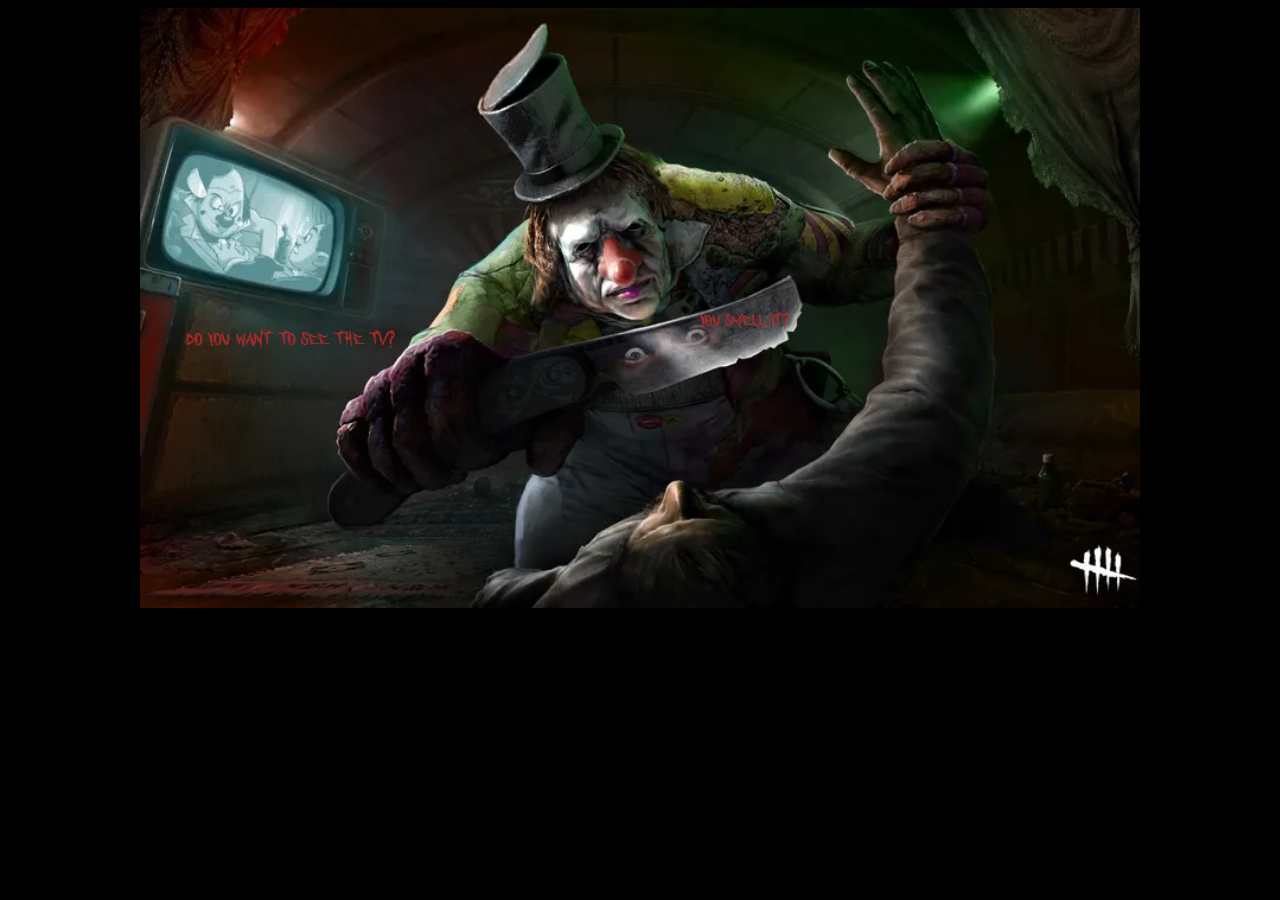
<file: HALLOWEEN/index.html>
<!DOCTYPE html>
<html lang="en">
<head>
    <meta charset="UTF-8">
    <meta name="viewport" content="width=device-width, initial-scale=1.0">
    <title>ClownParty</title>
    <link rel="stylesheet" href="./css/halloween.css">
    <link rel="short icon" href="./img/payasofavicon.png" type="image/x-ixon">
    <script src="./js/halloween.js"></script>
</head>
<body>
    <div id="scenario">

        <img id="clowntv" src="./img/tvclown.gif" alt="">
        <div id="tv" onmouseover="show('clowntv');sound('clowntvsound')" onmouseout="hide('clowntv');silence('clowntvsound')">
        </div>

        <img id="clownnose" src="./img/clown-pennywise.gif" alt="">
        <div id="nose" onmouseover="show('clownnose');sound('clownnosesound')" onmouseout="hide('clownnose');silence('clownnosesound')">
        </div>

        <img id="hatimg" src="./img/scary-clown-red.gif" alt="">
        <div id="hat" onmouseover="show('hatimg');sound('hatsound')" onmouseout="hide('hatimg');silence('hatsound')">
        </div>

        <audio id="clowntvsound">
            <source src="./sound/scary-creaking-knocking-wood-6103.mp3" type="audio/mp3">
        </audio>
        <audio id="clownnosesound">
            <source src="./sound/circus-11794.mp3" type="audio/mp3">
        </audio>
        <audio id="hatsound">
            <source src="./sound/evil-shreik-45560.mp3" type="audio/mp3">
        </audio>

        <p id="tvtext">Do you want to see the TV?</p>
        <p id="nosetext">You smell it?</p>
        <p id="hattext">That hat is suspicious! JEJEJEJE</p>


    </div>
</body>
</html>
</file>
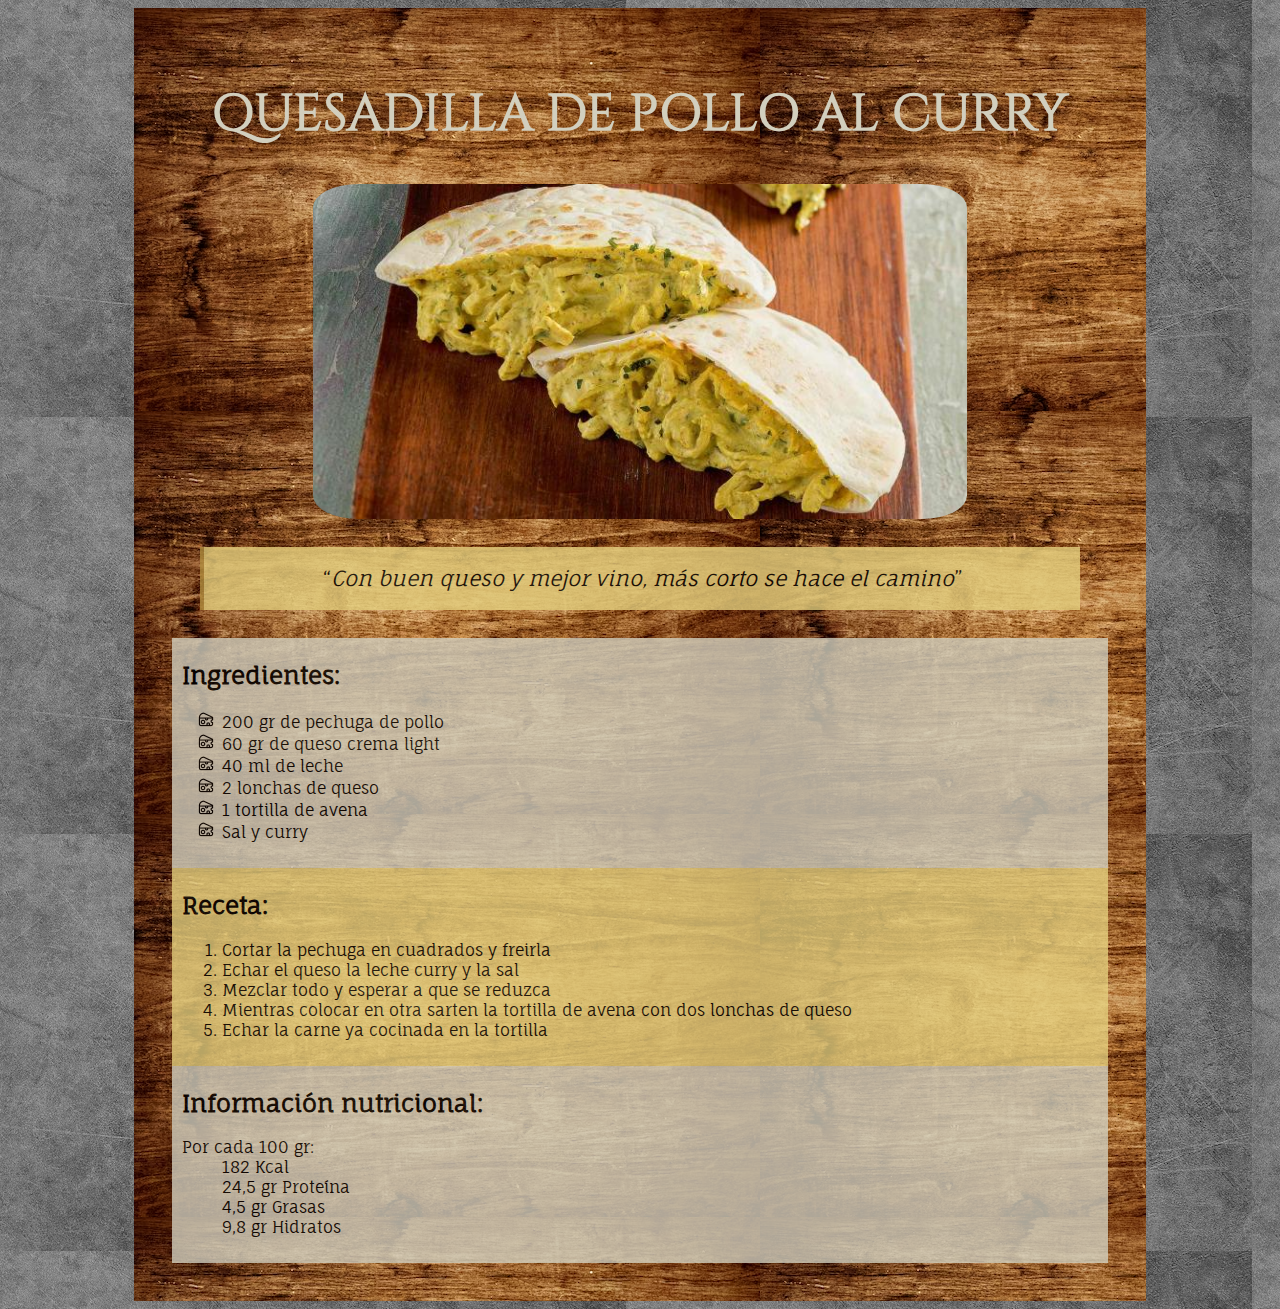
<file: RECETA/quesadilla.html>
<!DOCTYPE html>
<html lang="en">
<head>
    <meta charset="UTF-8">
    <meta name="viewport" content="width=device-width, initial-scale=1.0">
    <title>Quesadilla de pollo al curry</title>
    <link rel="stylesheet" href="./css/quesadilla.css">
    <link rel="short icon" href="./img/queso.png" type="image/x-ixon">
</head>
<body>
    <div id="wrapper">
        <h1 id="titulo">QUESADILLA DE POLLO AL CURRY</h1>
        <img src="./img/quesadilla.jpg" alt="QUESADILLA DE POLLO AL CURRY">
        <div id="cita"><q><i>Con buen queso y mejor vino, más corto se hace el camino</i></q>
        </div>
        <div id="ingredientes">
            <h2>Ingredientes:</h2>
            <ul>
                <li>200 gr de pechuga de pollo</li>
                <li>60 gr de queso crema light</li>
                <li>40 ml de leche</li>
                <li>2 lonchas de queso</li>
                <li>1 tortilla de avena</li>
                <li>Sal y curry</li>
            </ul>
        </div>
        <div id="receta">
            <h2>Receta:</h2>
            <ol>
                <li>Cortar la pechuga en cuadrados y freirla</li>
                <li>Echar el queso la leche curry y la sal</li>
                <li>Mezclar todo y esperar a que se reduzca</li>
                <li>Mientras colocar en otra sarten la tortilla de avena con dos lonchas de queso</li>
                <li>Echar la carne ya cocinada en la tortilla</li>
            </ol>
        </div>
        <div id="nutricional">
            <h2>Información nutricional:</h2>
            <dl>
            <dt>Por cada 100 gr:</dt> 
            <dd>182 Kcal</dd>
            <dd>24,5 gr Proteína</dd>
            <dd>4,5 gr Grasas</dd>
            <dd>9,8 gr Hidratos</d>
            </dl>
        </div>
    </div>
</body>
</html>
</file>
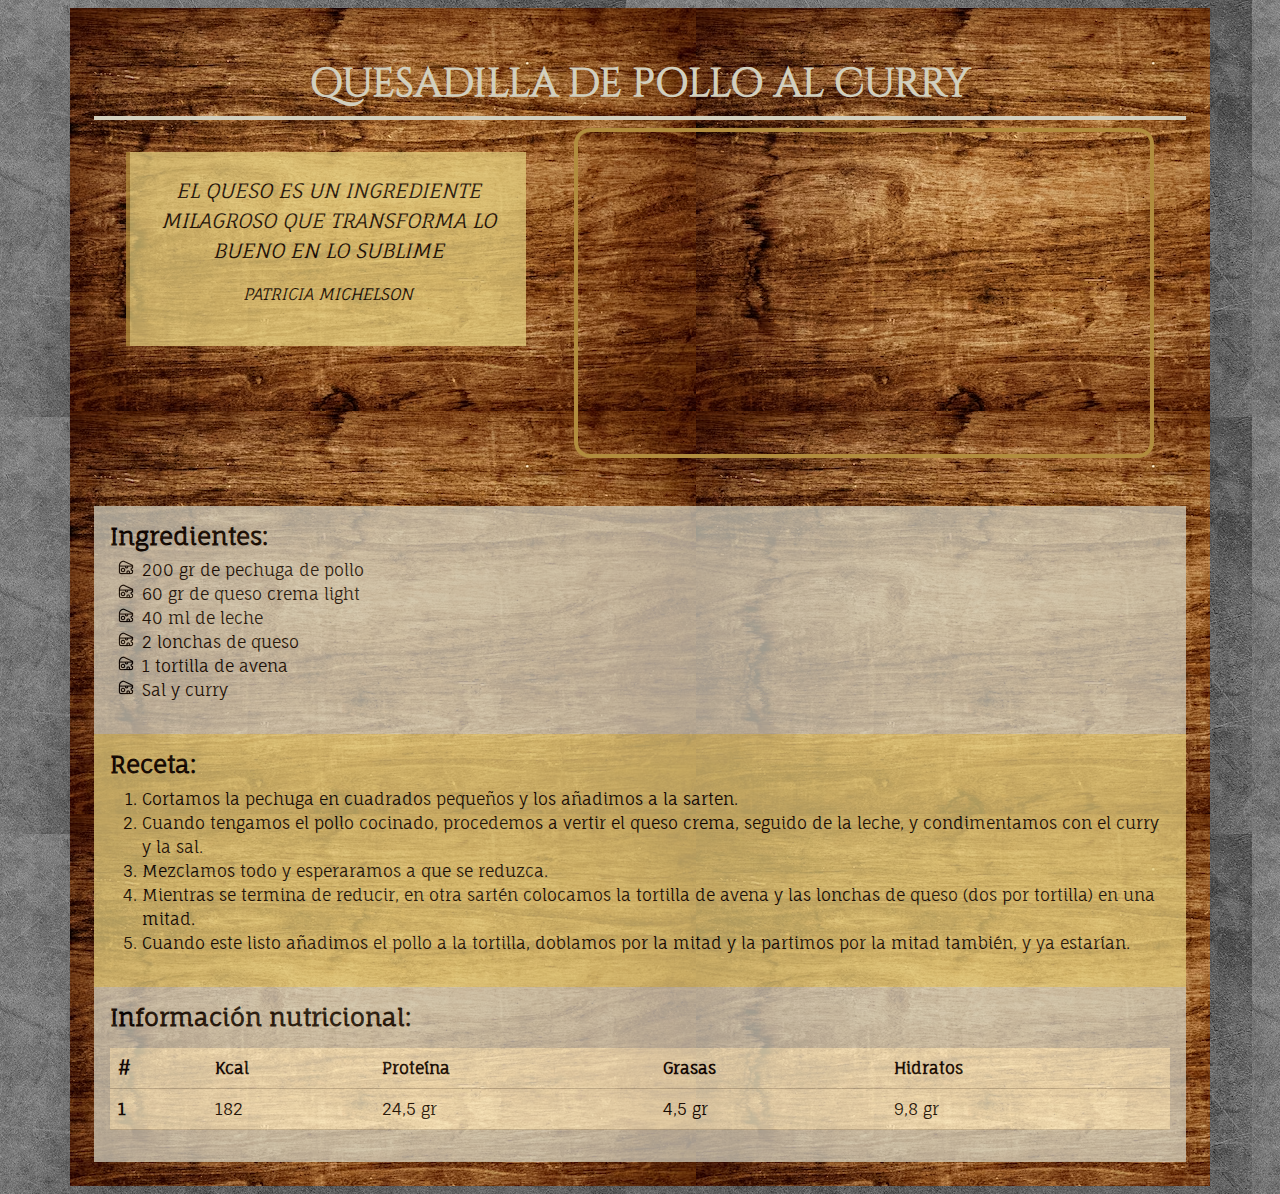
<file: RECETABOOTSTRAP/quesadillab.html>
<!DOCTYPE html>
<html lang="en">
<head>
    <meta charset="UTF-8">
    <meta name="viewport" content="width=device-width, initial-scale=1.0">
    <title>Quesadilla de pollo al curry</title>
    <link rel="stylesheet" href="https://cdn.jsdelivr.net/npm/bootstrap@5.3.2/dist/css/bootstrap.min.css">
    <link rel="stylesheet" href="./css/mystylereceta.css">
    <link rel="short icon" href="./img/queso.png" type="image/x-ixon">
</head>
<body class="text-black font-style-text m-2">
    <div id="wrapper" class="container w-mb-100 m-auto p-4 shadow-lg">
        <h1 id="titulo" class="fs-titulo fw-bold mt-6 p-2 text text-center text-mysecondary-color border-bottom border-4 border-mysecondary">QUESADILLA DE POLLO AL CURRY</h1>
        <div class="row g-5 mb-5 ms-2 me-2">
            <div class="col-12 col-md-5">
                <figure class="text-center fs-6 text p-4 mt-4 bg-myprimary-color border-start border-mytertiary border-4 opacity-75">
                    <blockquote class="blockquote">
                        <p class="fst-italic fw-normal">EL QUESO ES UN INGREDIENTE MILAGROSO QUE TRANSFORMA LO BUENO EN LO SUBLIME</p>
                    </blockquote>
                    <figcaption class="blockquote">
                        <p class="fst-italic fw-normal text-black fw-light fs-6">PATRICIA MICHELSON</p>
                    </figcaption>
                </figure>
            </div>
            <div class="col-12 col-md-7">
                <div id="video" class="ratio ratio-16x9 d-block m-auto w-100 border border-4 border-mytertiary rounded-4">
                <iframe src="https://www.youtube.com/embed/qaoKiH_2Fzo?si=vuRbgTdt5kxpuOZ7" title="YouTube video player" allow="accelerometer; autoplay; clipboard-write; encrypted-media; gyroscope; picture-in-picture; web-share" allowfullscreen class="rounded-3"></iframe>
                </div>
            </div>
        </div>
        <div id="ingredientes" class="bg-mysecondary-color opacity-75 p-3">
            <h4 class="fw-bold">Ingredientes:</h4>
            <ul>
                <li>200 gr de pechuga de pollo</li>
                <li>60 gr de queso crema light</li>
                <li>40 ml de leche</li>
                <li>2 lonchas de queso</li>
                <li>1 tortilla de avena</li>
                <li>Sal y curry</li>
            </ul>
        </div>
        <div id="receta" class="bg-myprimary-color opacity-75 p-3">
            <h4 class="fw-bold">Receta:</h4>
            <ol>
                <li>Cortamos la pechuga en cuadrados pequeños y los añadimos a la sarten.</li>
                <li>Cuando tengamos el pollo cocinado, procedemos a vertir el queso crema, seguido de la leche, y condimentamos con el curry y la sal.</li>
                <li>Mezclamos todo y esperaramos a que se reduzca.</li>
                <li>Mientras se termina de reducir, en otra sartén colocamos la tortilla de avena y las lonchas de queso (dos por tortilla) en una mitad.</li>
                <li>Cuando este listo añadimos el pollo a la tortilla, doblamos por la mitad y la partimos por la mitad también, y ya estarían.</li>
            </ol>
        </div>
        <div id="nutricional" class="bg-mysecondary-color opacity-75 p-3">
            <h4 class="fw-bold">Información nutricional:</h4>
            <div class="table-responsive-md">
                <table class="table mt-3">
                    <thead>
                        <tr class="table-warning">
                            <th scope="col">#</th>
                            <th scope="col">Kcal</th>
                            <th scope="col">Proteína</th>
                            <th scope="col">Grasas</th>
                            <th scope="col">Hidratos</th>
                        </tr>
                    </thead>
                    <tbody>
                        <tr class="table-warning">
                            <th scope="row">1</th>
                            <td>182</td>
                            <td>24,5 gr</td>
                            <td>4,5 gr</td>
                            <td>9,8 gr</td>
                        </tr>
                    </tbody>
                </table>
            </div>
        </div>
    </div>
    <script src="https://cdn.jsdelivr.net/npm/bootstrap@5.3.2/dist/js/bootstrap.bundle.min.js"></script>
</body>
</html>
</file>
<file: HALLOWEEN/css/halloween.css>
/********************** scenario **********************/

@font-face {
    font-family: fulltext;
    src: url(../font/who\ asks\ satan.ttf);
}

@keyframes animation {
    0%   {left:575px; top:230px;}
    25%  {left:990px; top:230px;}
    50%  {left:575px; top:230px;}
    75%  {left:170px; top:230px;}
    100% {left:575px; top:230px;}}

@keyframes hattext {
        from {opacity:0;
            color:black}
        to {opacity:1;
            color:brown}
}

body {background-color: black;
    font-family: fulltext;
    font-size: 1.2em;}

#scenario {width: 1000px;
    height: 600px;
    background-image: url(../img/dbd.jpg);
    margin: auto;}

#tv {width: 170px;
    height: 140px;
    position: absolute;
    border: 5px blue;
    top: 200px;
    left: 200px ;}
#tvtext {
    font-size: 1.2em;
    color: brown;
    position: absolute;
    top: 300px;
    left: 185px ;}
#clowntv {width: 170px;
    height: 140px;
    position: absolute;
    top: 150px ;
    left: 170px ;
    visibility: hidden;}

#nose {width: 70px;
    height: 70px;
    position: absolute;
    top: 225px;
    left: 575px ;}
#clownnose {width: 70px;
    height: 70px;
    position: absolute;
    top: 225px;
    left: 575px ;
    visibility: hidden;
    animation-name: animation;
    animation-duration: 4s;
    animation-iteration-count: infinite;}
#nosetext {font-size: 1.1em;
    color: brown;
    position: absolute;
    top: 285px;
    left: 700px ;}

#hat {width: 50px;
    height: 50px;
    position: absolute;
    top: 50px;
    left: 490px ;}
#hatimg {width: 1010px;
    height: 600px;
    position: absolute;
    left: 125px;
    visibility: hidden;}
#hattext {font-size: 1.2em;
    color:black;
    position: absolute;
    top: 40px;
    left: 570px;
    opacity:0;
    animation-name: hattext; 
    animation-duration: 9s;
    animation-iteration-count: infinite; }

#tvtext:hover {color:blueviolet;
}
#nosetext:hover {color:blueviolet;
}
</file>
<file: RECETA/css/quesadilla.css>
/****************************************************************/
/*                  hoja de estilo cet.html                     */
/*                  autor: Álvaro López Guerrero                */
/*                  version: 1.0                                */
/*                  fecha: 17/10/2023                           */
/****************************************************************/

@font-face {
        font-family: quesadilla;
        src: url(../font/Cinzel-Regular.ttf);}
@font-face {
        font-family: textonormal;
        src: url(../font/FaunaOne-Regular.ttf);}

/* poner SIEMPRE que utilicemos un layout complejo */
/* las medidas de ancho y alto se deben clacular del borde hacia dentro */
*{box-sizing:border-box;}

body   {background-image: url(../img/piedra.avif);
        font-family: textonormal;
        color: rgb(0, 0, 0);}

#titulo {font-family: quesadilla;
        font-size: 3.2em; /* em y rem son medidad exclusivas para texto, no usar px */
        text-align: center;
        color: rgb(210,207,190);}

#wrapper {width: 80%; /* Para width, la medida suele ser en porcentaje */
        margin: auto;
        padding: 3%;
        background-image:url(../img/madera4.avif);
        /* padding-left: 20px;
        padding-right: 20px;
        padding-bottom: 20px; */
        /* background-size: cover; */
        /* height: 90vh; */
        /* border-left: 20px solid rgb(210,207,190);
        border-right: 20px solid rgb(210,207,190); */}

/* #wrapper div {padding: 4%;} */

#cita {text-align: center;
        font-size: 1.3em;
        background-color:  rgb(227,206,125);
        opacity: 0.8;
        border-left: 4px solid rgb(177,141,62);
        padding: 2%;
        margin: 3%;}

img {width: 70%;
        border-radius: 7%;
        display: block;
        margin: auto;}
        /* float: right;forma de colocar la imagen pegada a la derecha */
        /* es un 50% del espacio que hay en su bloque contenedor */
        /* PONER SIEMPRE UN PORCENTAJE DEL ANCHO DEL BLOQUE CONTENEDOR */
        /* margin:auto; solo funciona con bloques 
        display: block;
        border-radius: 10%;
        padding: 5%;} */ 

#ingredientes {background-color: rgb(210,207,190);
        opacity: 0.8;
        padding: 2px 10px 10px;}
        
#receta {background-color: rgb(227,206,125);
        opacity: 0.8;
        padding: 2px 10px 10px;}
        
#nutricional {background-color: rgb(210,207,190);
        opacity: 0.8;
        padding: 2px 10px 10px;}
        

ul{list-style: circle outside url(../img/icons8-cheese-18.png);}

/* #dt {font-weight: bold; font-variant: small-caps;} */

/******************* RESPONSIVIDAD: TOMAMOS CONTROL ********************/
/********* VAMOS A HACER QUE LE WRAPPER PASE AL 100% EN MÓVILES ********/
/************************** ATENCIÓN:MEDIA QUERY ***********************/ 

@media only screen and (width<700px){
        #wrapper {width:95%} /* redefino el ancho de wrapper para moviles */
        body {font-size: 0.9em;}
        img {width: 100%;}
        #cita {font-size: 1em;}
        #titulo {margin: auto;
                font-size: 2.7em;}
}
</file>
<file: RECETABOOTSTRAP/css/mystylereceta.css>
/****************************************************************/
/*                  hoja de estilo quesadillab.html             */
/*                  autor: Álvaro López Guerrero                */
/*                  version: 1.0                                */
/*                  fecha: 02/02/2024                           */
/****************************************************************/

/*               FONTS                  */
@font-face {
    font-family: quesadilla;
    src: url(../font/Cinzel-Regular.ttf);}
@font-face {
    font-family: normaltext;
    src: url(../font/FaunaOne-Regular.ttf);}

.font-style-text {
    font-family: normaltext;}

#titulo {font-family: quesadilla;}


/*           GENERAL STYLE              */

body  {background-image: url(../img/piedra.avif);}

#wrapper {background-image:url(../img/madera4.avif);}



/*               SIZING                 */

.w-70 {width: 70%;}
.w-80 {width: 80%;}
.w-mb-90 {width: 90%;}
.mt-6 {margin-top: 20px;}
.mt-7 {margin-top: 25%;}

.fs-titulo {font-size: 2.5em;}

/*               COLOR                  */

.text-mysecondary-color {color: rgb(210,207,190);}

.bg-myprimary-color {background-color:  rgb(227,206,125);}

.bg-mysecondary-color {background-color: rgb(210,207,190);}

.border-mytertiary {border-color: rgb(177,141,62)!important;}

.border-mysecondary {border-color: rgb(210,207,190)!important;}

.table-mytertiary {background: rgb(177,141,62)!important;}


ul{list-style: circle outside url(../img/icons8-cheese-18.png);}
</file>
